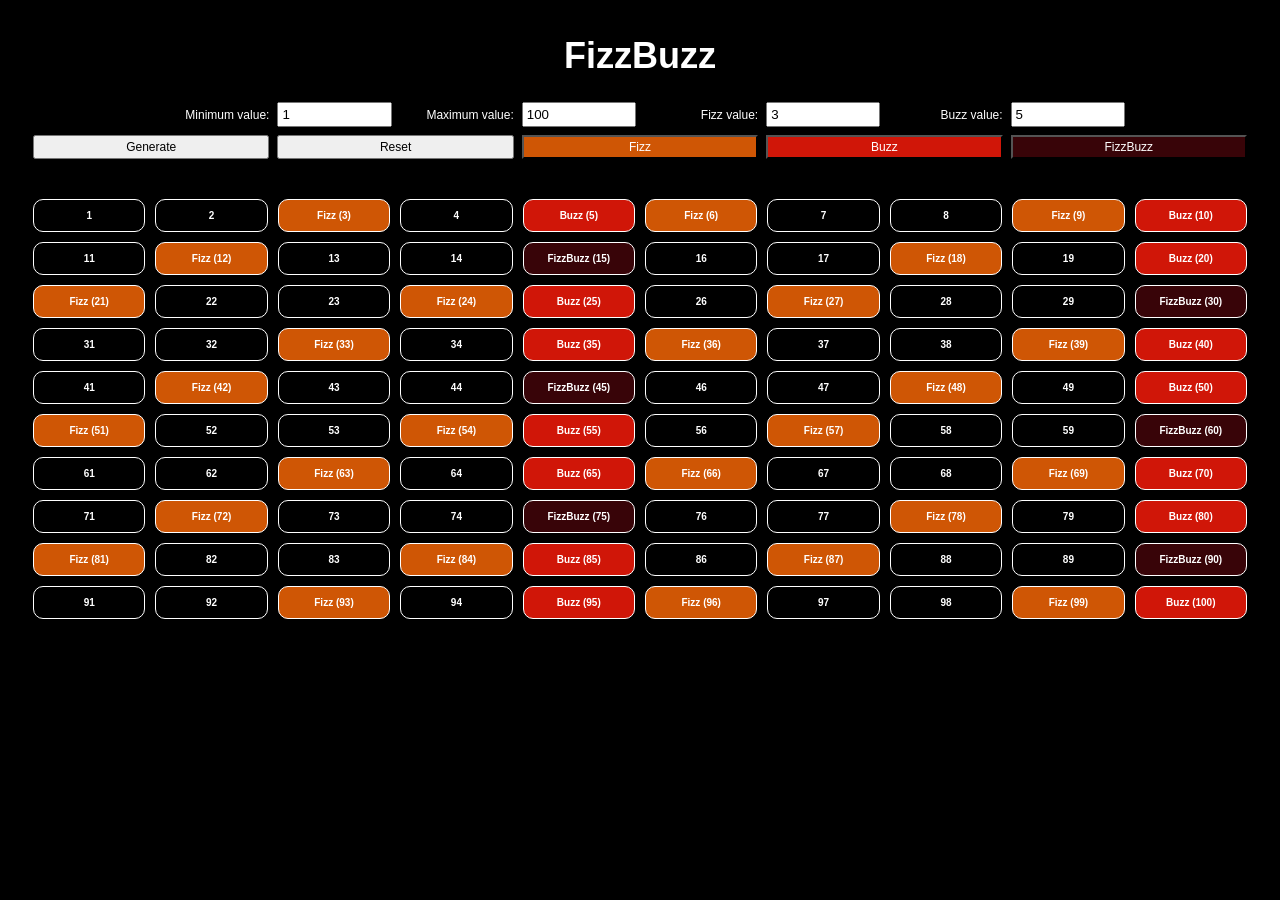
<file: index.html>
<!DOCTYPE html>
<html lang="en">
<head>
    <meta charset="UTF-8">
    <meta name="viewport" content="width=device-width, initial-scale=1.0">
    <title>FizzBuzz</title>
    <link rel="stylesheet" href="fizzbuzz.css">
    <script src="fizzbuzz.js" defer></script>
</head>
<body>
    <header>
        <h1>FizzBuzz</h1>
    </header>
    <main>
        <div id="nav_container">
            <label for="min_value">Minimum value:</label>
            <input id="min_value" type="number" name="min_value" min="1" max="99">
            <label for="max_value">Maximum value:</label>
            <input id="max_value" type="number" name="max_value" min="2" max="100">
            <label for="fizz_value">Fizz value:</label>
            <input id="fizz_value" type="number" name="fizz_value" min="1" max="100">
            <label for="buzz_value">Buzz value:</label>
            <input id="buzz_value" type="number" name="buzz_value" min="1" max="100">
            <button id="button_gen">Generate</button>
            <button id="button_res">Reset</button>
            <button id="button_fzz">Fizz</button>
            <button id="button_bzz">Buzz</button>
            <button id="button_fbz">FizzBuzz</button>
        </div>
        <p id="error1"></p>
        <p id="error2"></p>
        <p id="error3"></p>
        <p id="error4"></p>
        <div id="div_container">
            <!-- FizzBuzz divs will appear here -->
        </div>
    </main>
</body>
</html>
</file>
<file: fizzbuzz.css>
html {
    margin: 10px;
    margin-bottom: 40px;
    padding: 15px;
    font-family: Verdana, Tahoma, Arial, sans-serif;
    color: white;
    background-color: black;
}

h1 {
    font-family: Verdana, Tahoma, Arial, sans-serif;
    text-align: center;
    font-size: 36px;
    margin: 10px;
}

/* Navigation container styles */
/* Naming navigation container grid areas */
/* Labels */
label[for="min_value"]  { grid-area: minLabel; }
label[for="max_value"]  { grid-area: maxLabel; }
label[for="fizz_value"] { grid-area: fizzLabel; }
label[for="buzz_value"] { grid-area: buzzLabel; }

/* Inputs */
#min_value  { grid-area: minInput; }
#max_value  { grid-area: maxInput; }
#fizz_value { grid-area: fizzInput; }
#buzz_value { grid-area: buzzInput; }

/* Buttons */
#button_gen { grid-area: gen; }
#button_res { grid-area: reset; }
#button_fzz { grid-area: fizz; }
#button_bzz { grid-area: buzz; }
#button_fbz { grid-area: fizzbuzz; }

#nav_container {
    display: grid;
    gap: 8px;
    justify-content: center;
    align-items: center;
    margin-top: 25px;
    margin-bottom: 25px;
    grid-template-columns: auto auto auto auto;
    grid-template-areas:
        "minLabel minInput maxLabel maxInput"
        "fizzLabel fizzInput buzzLabel buzzInput"
        "gen gen reset reset"
        "fizz fizz buzz buzz"
        "fizzbuzz fizzbuzz fizzbuzz fizzbuzz";
}

#nav_container label {
    font-size: 12px;
    justify-self: end;
}

#nav_container input {
    padding: 3px;
}

#nav_container button {
    font-size: 12px;
    padding: 3px;
    width: 100%;
    justify-self: stretch;
}

/* FizzBuzz output container styles */
#div_container {
    display: grid;
    grid-template-columns: repeat(2, 1fr);
    grid-auto-rows: 1fr;
    gap: 10px;
    justify-content: center;
    align-items: center;
    margin-top: 40px;
}

#div_container > div {
    display: grid;
    place-items: center;
    border-radius: 10px;
    font-size: 10px;
    font-weight: bold;
    text-align: center;
    border: 1px solid white;
    padding: 10px;
    box-shadow: 2px 2px 5px rgba(0, 0, 0, 0);
    transition: transform 0.15s ease-in-out, box-shadow 0.15s ease-in-out;
}

/* Hover effect for FizzBuzz output boxes */
#div_container > div:hover {
    transform: scale(1.05);
    box-shadow:
        0 0 6px currentColor,
        0 0 12px currentColor,
        0 0 20px currentColor;
}

/* FizzBuzz styles */
.fizz, #button_fzz {
    background-color: #cf5605;
    color: white;
}

.buzz, #button_bzz{
    background-color: #d01608;
    color: white;
}

.fizzbuzz, #button_fbz {
    background-color: #380408;
    color: white;
}

.number {
    background-color: black;
    color: white;
}

/* Error messages */
#error1, #error2, #error3, #error4 {
    color: #d01608;
    font-weight: bold;
    text-align: center;
    font-size: 15px;
    margin: 2px;
}

/* Responsive sizing */

/* Tablet layout */
@media (min-width: 576px) {
    #nav_container {
        grid-template-columns: repeat(10, 1fr);
        grid-template-areas:
            ". minLabel minInput maxLabel maxInput fizzLabel fizzInput buzzLabel buzzInput ."
            "gen gen reset reset fizz fizz buzz buzz fizzbuzz fizzbuzz";
    }
    #div_container {
        grid-template-columns: repeat(5, 1fr);
    }
}

/* Desktop layout */
@media (min-width: 992px) {
    #nav_container {
        grid-template-columns: repeat(10, 1fr);
        grid-template-areas:
            ". minLabel minInput maxLabel maxInput fizzLabel fizzInput buzzLabel buzzInput ."
            "gen gen reset reset fizz fizz buzz buzz fizzbuzz fizzbuzz";
    }
    #div_container {
        grid-template-columns: repeat(10, 1fr);
    }
}
</file>
